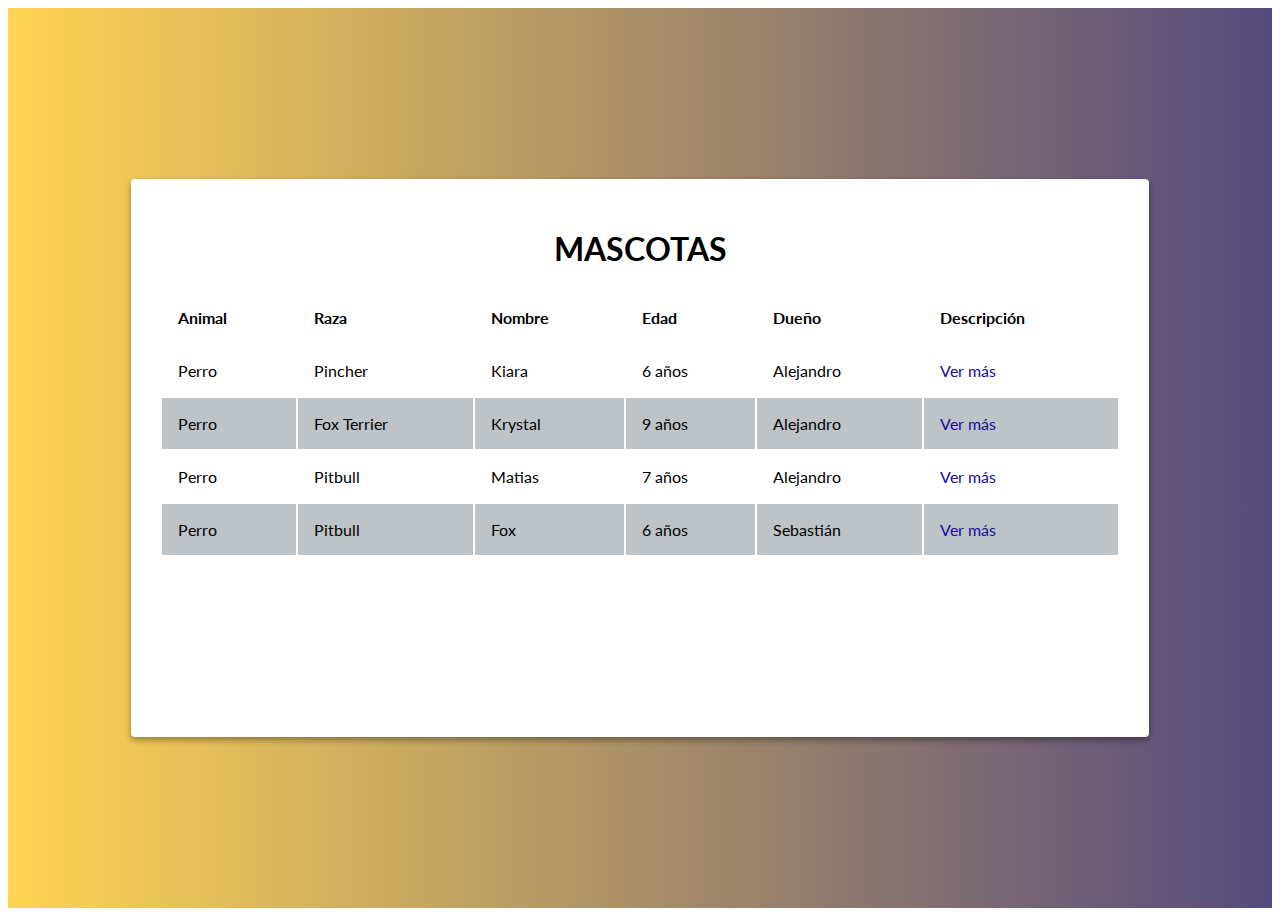
<file: Pmascotas/index.html>
<!DOCTYPE html>
<html>
  <head>
    <meta charset="utf-8">
    <title>Mascotas</title>
    <link href="https://fonts.googleapis.com/css2?family=Lato&display=swap" rel="stylesheet">
    <link rel="stylesheet" href="https://necolas.github.io/normalize.css/8.0.1/normalize.css">
    <link href="assets/css/main.css" rel="stylesheet">
  </head>
  <body>
    <div class="container">
    <div class="content">
      <header>
        <h1 class="title">Mascotas</h1>
      </header>
      <table class="table">
        <thead>
          <th>Animal</th>
          <th>Raza</th>
          <th>Nombre</th>
          <th>Edad</th>
          <th>Dueño</th>
          <th>Descripción</th>
        </thead>
        <tbody>
          <tr>
            <td>Perro</td>
            <td>Pincher</td>
            <td>Kiara</td>
            <td>6 años</td>
            <td>Alejandro</td>
            <td>
              <a href="./descripcionmascotas/kiara.html">Ver más</a>
            </td>
          </tr>
          <tr>
            <td>Perro</td>
            <td>Fox Terrier</td>
            <td>Krystal</td>
            <td>9 años</td>
            <td>Alejandro</td>
            <td>
            <a href="./descripcionmascotas/krystal.html">Ver más</a>
          </td>
          </tr>
          <tr>
            <td>Perro</td>
            <td>Pitbull</td>
            <td>Matias</td>
            <td>7 años</td>
            <td>Alejandro</td>
            <td>
            <a href="./descripcionmascotas/matias.html">Ver más</a>
          </td>
          </tr>
          <tr>
            <td>Perro</td>
            <td>Pitbull</td>
            <td>Fox</td>
            <td>6 años</td>
            <td>Sebastián</td>
            <td>
            <a href="./descripcionmascotas/fox.html">Ver más</a>
          </td>
          </tr>
        </tbody>
      </table>
    </div>
    </div>
  </body>
</html>
</file>
<file: Pmascotas/assets/css/main.css>
/*
  Azul: #190A9E
  Gris: #bdc3c7 Grade grey
  Respaldo: Amarillo: #ffd452
  Blanco: #fff
*/
     
html {
  font-family: 'Lato', sans-serif;
}

a {
  text-decoration: none;
  color: #190A9E;
}

a:hover {
  opacity: 0.8;
}

a:focus {
  background: #bdc3c7;
}

.title {
  text-transform: uppercase;
  display: flex;
  align-items: center;
  justify-content: center;
}

.container {
  background: #ffd452; /*Respaldo*/
  background: #544a7d;  /* fallback for old browsers */
  background: -webkit-linear-gradient(to right, #ffd452, #544a7d);  /* Chrome 10-25, Safari 5.1-6 */
  background: linear-gradient(to right, #ffd452, #544a7d); /* W3C, IE 10+/ Edge, Firefox 16+, Chrome 26+, Opera 12+, Safari 7+ */
  height: 100vh;
  display: flex;
  align-items: center;
  justify-content: center;
}

.content {
  max-width: 960px;
max-height: 500px;
width: 100%;
height: 100%;
background-color: #fff;
/*box-shadow: diferenciaHorizontal diferenciaVertical desenfoque amplitud color;*/
box-shadow: 0 3px 6px rgba(0,0,0,0.16), 0 3px 6px rgba(0,0,0,0.23);
border-radius: 4px;
position: relative;
padding: 1.8em;
}

.actions {
  position: absolute;
  top: 1em;
  right: 1em;
}

.close {
  height: 40px;
  width: 40px;
  color: white;
  border-radius: 50%;
  background-color: #ffd452;
  display: inline-block;
  box-shadow: 0 3px 6px rgba(0,0,0,0.16), 0 3px 6px rgba(0,0,0,0.23);
  font-weight: 300;
  cursor: pointer;
  display: flex;
  align-items: center;
  justify-content: center;
}

.paragraph {
  line-height: 1.8em;
  font-weight: 200;
}

.table {
  width: 100%
}

.table td, .table th {
  padding: 1em;
  text-align: left;
}

.table tr:nth-child(even) {
  background-color: #bdc3c7;
}

.title-item {
  /*border-bottom-style: solid;
  border-width: 2px;
  border-color: #ffd452;
  padding-bottom: 1em;*/

  border-bottom: solid 2px  #ffd452;
  padding-bottom: 1em;
  font-size: 2em;
}

.imagenesmascostas {
  float: left;
  margin-right: 1em;
  height: 300px;
}

.position{
  background-color: #ffd452;
  color: white;
  padding: 10px;
  border-radius: 4px;
  margin-right: 0.5em;


}
</file>
